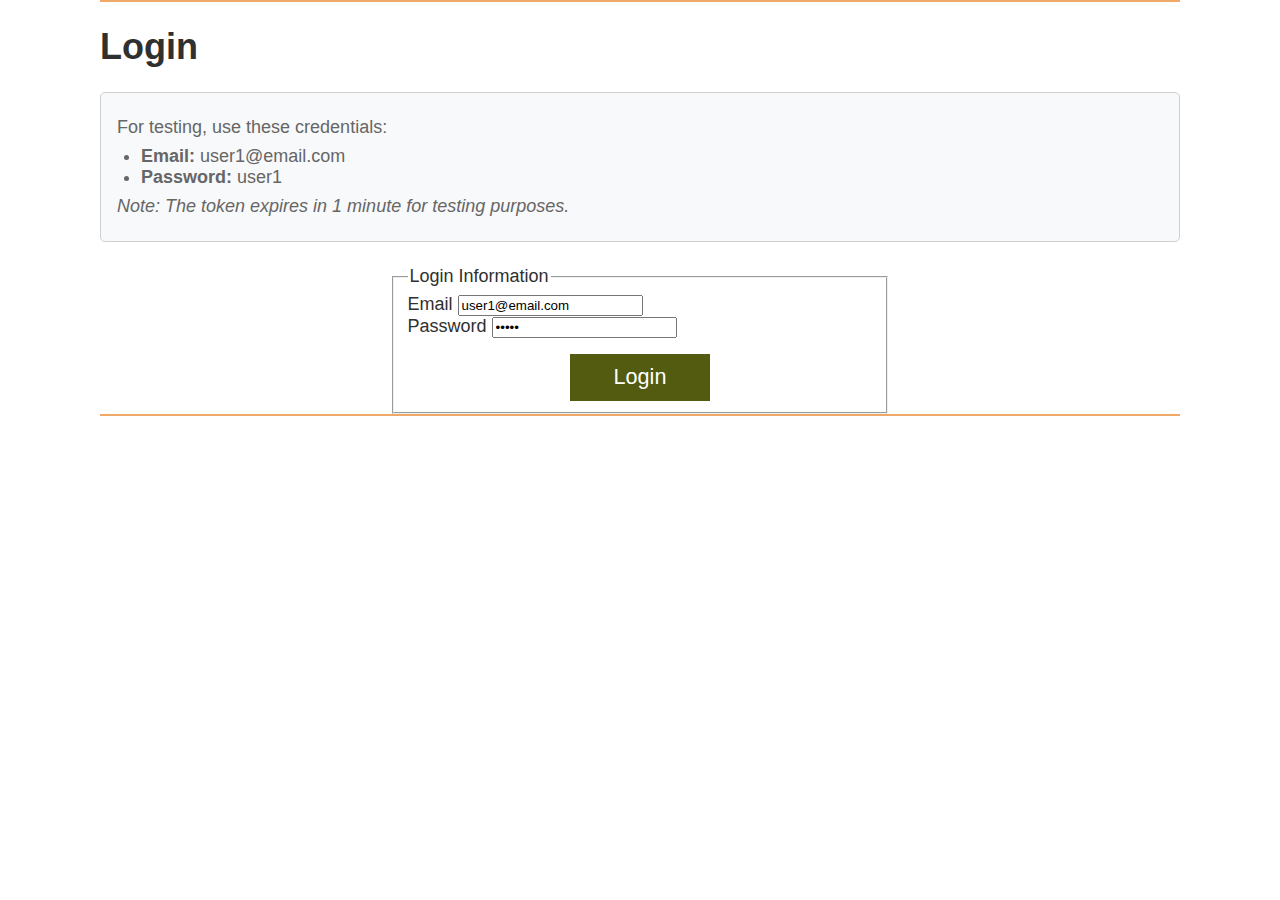
<file: src/login/index.html>
<!DOCTYPE html>
<html lang="en">
  <head>
    <meta charset="UTF-8" />
    <meta name="viewport" content="width=device-width, initial-scale=1.0" />
    <title>Sleep Outside | Login</title>
    <link rel="stylesheet" href="../css/style.css" />
  </head>
  <body>
    <header class="divider" id="main-header"></header>
    <main class="divider">
      <h1>Login</h1>
      <div class="login-message">
        <p>For testing, use these credentials:</p>
        <ul>
          <li><strong>Email:</strong> user1@email.com</li>
          <li><strong>Password:</strong> user1</li>
        </ul>
        <p>
          <em>Note: The token expires in 1 minute for testing purposes.</em>
        </p>
      </div>
      <form class="login-form">
        <fieldset>
          <legend>Login Information</legend>
          <div class="form-group">
            <label for="email">Email</label>
            <input
              type="email"
              id="email"
              name="email"
              value="user1@email.com"
              required
            />
          </div>
          <div class="form-group">
            <label for="password">Password</label>
            <input
              type="password"
              id="password"
              name="password"
              value="user1"
              required
            />
          </div>
          <button type="submit" id="loginButton">Login</button>
        </fieldset>
      </form>
    </main>
    <footer id="main-footer"></footer>
    <script src="../js/login.js" type="module"></script>
  </body>
</html>
</file>
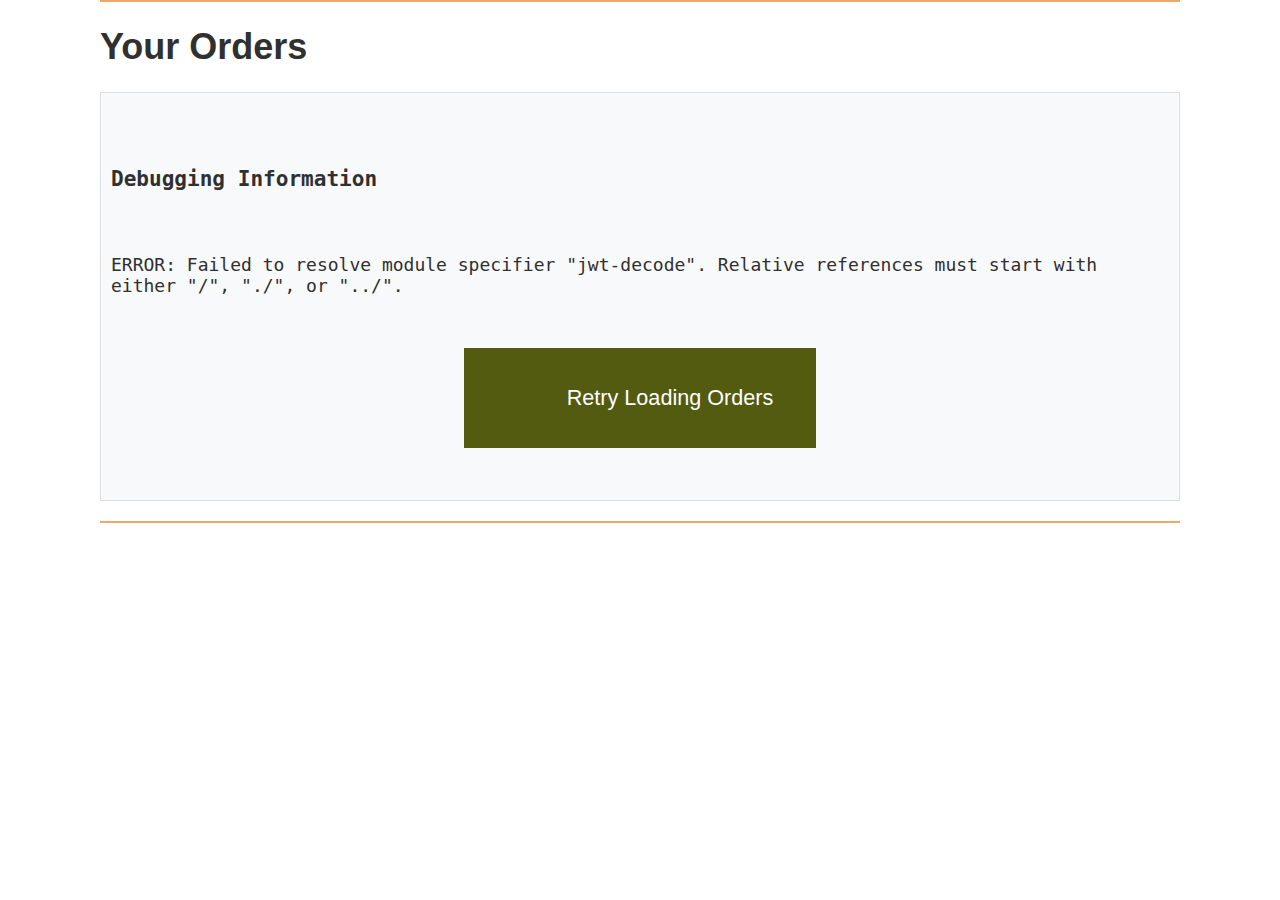
<file: src/orders/index.html>
<!DOCTYPE html>
<html lang="en">
  <head>
    <meta charset="UTF-8" />
    <meta name="viewport" content="width=device-width, initial-scale=1.0" />
    <title>Sleep Outside | Orders</title>
    <link rel="stylesheet" href="../css/style.css" />
  </head>
  <body>
    <header class="divider" id="main-header"></header>
    <main class="divider">
      <h1>Your Orders</h1>
      <div class="orders-list"></div>

      <!-- Debug section - will show if there are issues -->
      <div id="debug-section" class="debug-info" style="display: none">
        <h3>Debugging Information</h3>
        <div id="debug-content"></div>
        <button id="reload-btn" style="margin-top: 10px">
          Retry Loading Orders
        </button>
      </div>
    </main>
    <footer id="main-footer"></footer>
    <script>
      // Helper function to show debugging info if needed
      window.showDebugInfo = function (info) {
        const debugSection = document.getElementById("debug-section");
        const debugContent = document.getElementById("debug-content");

        if (debugSection && debugContent) {
          debugSection.style.display = "block";

          if (typeof info === "object") {
            debugContent.textContent = JSON.stringify(info, null, 2);
          } else {
            debugContent.textContent = info;
          }
        }
      };

      // Event listener for reload button
      document
        .getElementById("reload-btn")
        .addEventListener("click", function () {
          window.location.reload();
        });

      // Capture errors
      window.addEventListener("error", function (event) {
        console.error("Captured error:", event.error);
        window.showDebugInfo("ERROR: " + event.error.message);
      });
    </script>
    <script src="../js/orders.js" type="module"></script>
  </body>
</html>
</file>
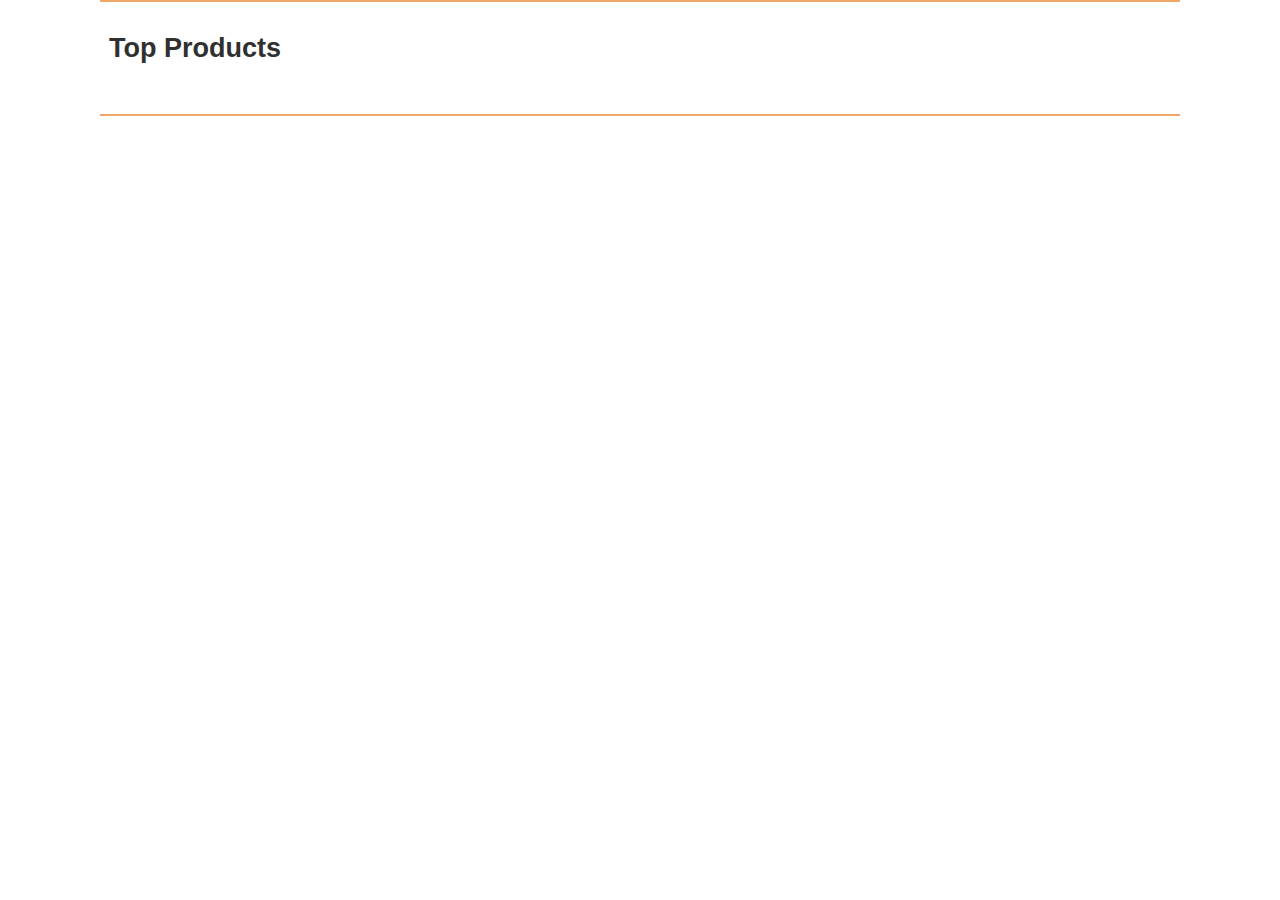
<file: src/product-list/index.html>
<!DOCTYPE html>
<html lang="en">
  <head>
    <meta charset="UTF-8" />
    <meta name="viewport" content="width=device-width, initial-scale=1.0" />
    <title>Sleep Outside | Product Listing</title>
    <link rel="stylesheet" href="../css/style.css" />
  </head>
  <body>
    <header class="divider" id="main-header">
      <!-- Header content will be filled in by JavaScript -->
    </header>
    <main class="divider">
      <section class="products">
        <h2 id="product-category-title">Top Products</h2>
        <ul class="product-list">
          <!-- Product list will be built from the API data -->
        </ul>
      </section>
    </main>
    <footer id="main-footer">
      <!-- Footer content will be filled in by JavaScript -->
    </footer>
    <script src="../js/product-list.js" type="module"></script>
  </body>
</html>
</file>
<file: src/css/style.css>
:root {
  --font-body: Arial, Helvetica, sans-serif;
  --font-headline: Haettenschweiler, "Arial Narrow Bold", sans-serif;
  /* colors */
  --primary-color: #f0a868;
  --secondary-color: #525b0f;
  --tertiary-color: #a4b8c4;
  --light-grey: #d0d0d0;
  --dark-grey: #303030;

  /* sizes */
  --font-base: 18px;
  --small-font: 0.8em;
  --large-font: 1.2em;
}
* {
  box-sizing: border-box;
}
body {
  margin: 0;
  font-family: var(--font-body);
  font-size: var(--font-base);
  color: var(--dark-grey);
}
img {
  max-width: 100%;
}
header {
  display: flex;
  justify-content: space-between;
  padding: 0 10px;
  align-items: center;
}
.logo {
  line-height: 60px;
  width: 245px;
  overflow: hidden;
  display: flex;
  font-size: 30px;
  text-align: right;
  font-family: var(--font-headline);
}
.logo img {
  width: 60px;
  height: 60px;
}
.logo a {
  text-decoration: none;
  color: var(--font-body);
}

/* Navigation styles */
.nav {
  flex-grow: 1;
  margin: 0 20px;
}

.nav ul {
  display: flex;
  list-style: none;
  padding: 0;
  margin: 0;
  justify-content: flex-start;
  flex-wrap: wrap;
}

.nav li {
  margin: 0 10px;
}

.nav a {
  text-decoration: none;
  color: var(--dark-grey);
  font-weight: bold;
  padding: 5px 10px;
  border-radius: 3px;
  transition: background-color 0.3s ease;
}

.nav a:hover {
  background-color: var(--light-grey);
  color: var(--secondary-color);
}

.nav a.orders-link {
  background-color: var(--secondary-color);
  color: white;
}

.nav a.orders-link:hover {
  background-color: var(--primary-color);
}

/* Mobile nav adjustments */
@media screen and (max-width: 760px) {
  header {
    flex-wrap: wrap;
  }

  .nav {
    order: 3;
    width: 100%;
    margin: 10px 0;
  }

  .nav ul {
    justify-content: center;
  }

  .nav li {
    margin: 5px;
  }
}
/* End navigation styles */

.hero {
  position: relative;
}
.hero .logo {
  position: absolute;
  left: calc(50% - 60px);
  bottom: -10px;
  background-color: white;
}
.logo--square {
  font-size: var(--small-font);
  width: 110px;
  height: 80px;

  flex-direction: column;
  align-items: flex-end;
  box-shadow: 1px 1px 4px var(--light-grey);
  justify-content: center;
  align-items: center;
  line-height: 1;
}
.logo--square img {
  width: 90px;
  height: 90px;
  margin-top: -1.3em;
}
.logo--square > div {
  margin-top: -1.7em;
}
/* utility classes */
.highlight {
  color: var(--tertiary-color);
}

button {
  padding: 0.5em 2em;
  background-color: var(--secondary-color);
  color: white;
  margin: auto;
  display: block;
  border: 0;
  font-size: var(--large-font);
  cursor: pointer;
}
.divider {
  border-bottom: 2px solid var(--primary-color);
}
/* End utility classes */

/* Cart icon styles */
.cart {
  padding-top: 1em;
  position: relative;
  text-align: center;
}

.cart svg {
  width: 25px;
}
.cart:hover svg {
  fill: gray;
}

/* End cart icon styles */

.mission {
  padding: 0 0.5em;
  /* margin: 0.5em 0; */
  line-height: 1.3;
  max-width: 600px;
  margin: auto;
}
.products {
  padding: 0.5em;
}
.product-list {
  display: flex;
  flex-flow: row wrap;
  justify-content: space-between;
  list-style-type: none;
  padding: 0;
}
.product-list a {
  text-decoration: none;
  color: var(--dark-grey);
}
/* Styles for product lists */
.product-card {
  flex: 1 1 45%;
  margin: 0.25em;
  padding: 0.5em;
  border: 1px solid var(--light-grey);
  max-width: 250px;
}
.product-card h2,
.product-card h3,
.product-card p {
  margin: 0.5em 0;
}

.card__brand {
  font-size: var(--small-font);
}

.card__name {
  font-size: 1em;
}
/* End product list card */

.product-detail {
  padding: 1em;
  max-width: 500px;
  margin: auto;
}

.product-detail img {
  width: 100%;
}

/* Start cart list card styles */
.cart-card {
  display: grid;
  grid-template-columns: 25% auto 15%;
  font-size: var(--small-font);
  /* max-height: 120px; */
  align-items: center;
}

.cart-card__image {
  grid-row: 1/3;
  grid-column: 1;
}
.cart-card p {
  margin-top: 0;
}
.cart-card .card__name {
  grid-row: 1;
  grid-column: 2;
}

.cart-card__color {
  grid-row: 2;
  grid-column: 2;
}

.cart-card__quantity {
  grid-row: 1;
  grid-column: 3;
}

.cart-card__price {
  grid-row: 2;
  grid-column: 3;
}

@media screen and (min-width: 500px) {
  body {
    max-width: 1080px;
    margin: auto;
  }
  .mission {
    font-size: 1.2em;
  }
  .cart-card {
    font-size: inherit;
    grid-template-columns: 150px auto 15%;
  }
}

footer {
  font-size: var(--small-font);
  padding: 1em;
}

/* Product Grid Styles */
.product-grid {
  display: grid;
  grid-template-columns: repeat(auto-fit, minmax(200px, 1fr));
  grid-gap: 1rem;
  padding: 1rem 0;
}

.category-box {
  border: 1px solid var(--light-grey);
  padding: 1rem;
  text-align: center;
  transition: transform 0.3s ease;
}

.category-box:hover {
  transform: scale(1.05);
  box-shadow: 0 0 10px rgba(0, 0, 0, 0.1);
}

.category-box a {
  display: flex;
  flex-direction: column;
  align-items: center;
  text-decoration: none;
  color: var(--dark-grey);
}

.category-box img {
  width: 100px;
  height: 100px;
  margin-bottom: 0.5rem;
}

.category-box h3 {
  margin: 0.5rem 0;
  font-size: var(--large-font);
}

/* End Product Grid Styles */

/* Cart total styles */
.cart-total {
  margin-top: 2rem;
  padding: 1rem;
  border-top: 2px solid var(--primary-color);
  text-align: right;
}

.cart-total p {
  font-size: 1.2em;
  font-weight: bold;
  margin-bottom: 1rem;
}

.checkout-btn {
  display: inline-block;
  background-color: var(--secondary-color);
  color: white;
  padding: 0.8rem 1.5rem;
  text-decoration: none;
  font-weight: bold;
  border-radius: 3px;
  transition: background-color 0.3s;
}

.checkout-btn:hover {
  background-color: var(--primary-color);
}

/* Checkout form styles */
.checkout-form {
  display: grid;
  grid-template-columns: 1fr;
  gap: 1.5rem;
  max-width: 800px;
  margin: 0 auto;
}

.checkout-form fieldset {
  border: 1px solid var(--light-grey);
  padding: 1rem;
  border-radius: 3px;
}

.checkout-form legend {
  padding: 0 0.5rem;
  font-weight: bold;
}

.checkout-form .form-group {
  margin-bottom: 1rem;
}

.checkout-form label {
  display: block;
  margin-bottom: 0.5rem;
  font-weight: bold;
}

.checkout-form input {
  width: 100%;
  padding: 0.5rem;
  border: 1px solid var(--light-grey);
  border-radius: 3px;
}

.checkout-form input:focus {
  outline-color: var(--primary-color);
}

.order-summary {
  border: 1px solid var(--light-grey);
  padding: 1rem;
  border-radius: 3px;
}

.order-summary h3 {
  margin-top: 0;
  border-bottom: 1px solid var(--light-grey);
  padding-bottom: 0.5rem;
}

.order-summary .line-item {
  display: flex;
  justify-content: space-between;
  margin-bottom: 0.5rem;
}

.order-summary .total {
  font-weight: bold;
  border-top: 1px solid var(--light-grey);
  padding-top: 0.5rem;
  margin-top: 0.5rem;
}

@media screen and (min-width: 768px) {
  .checkout-form {
    grid-template-columns: 3fr 2fr;
  }
}

/* Login styles */
.login-message {
  background-color: #f8f9fa;
  border: 1px solid var(--light-grey);
  border-radius: 5px;
  padding: 1rem;
  margin-bottom: 1.5rem;
  color: #666;
}

.login-message p {
  margin: 0.5rem 0;
}

.login-message ul {
  margin: 0.5rem 0;
  padding-left: 1.5rem;
}

.login-form {
  max-width: 500px;
  margin: 0 auto;
}

.login-form button {
  margin-top: 1rem;
}

/* Order card styles */
.order-card {
  border: 1px solid #ccc;
  border-radius: 5px;
  margin-bottom: 20px;
  padding: 15px;
  box-shadow: 0 2px 4px rgba(0, 0, 0, 0.1);
}

.order-header {
  border-bottom: 1px solid #eee;
  margin-bottom: 10px;
  padding-bottom: 10px;
}

.order-date {
  color: #666;
  font-size: 0.9em;
}

.order-items {
  margin-top: 15px;
}

.order-items ul {
  padding-left: 20px;
}

.order-totals {
  margin-top: 10px;
  font-weight: bold;
}

.no-orders {
  text-align: center;
  font-size: 1.2em;
  color: #666;
  margin: 50px 0;
}

/* Order error styles */
.order-error {
  background-color: #f8d7da;
  color: #721c24;
  padding: 15px;
  border-radius: 5px;
  margin: 20px 0;
  border: 1px solid #f5c6cb;
}

.order-error h3 {
  margin-top: 0;
}

/* Debugging help */
.debug-info {
  background-color: #f8f9fa;
  border: 1px solid #ddd;
  padding: 10px;
  margin: 20px 0;
  font-family: monospace;
  white-space: pre-wrap;
}
</file>
